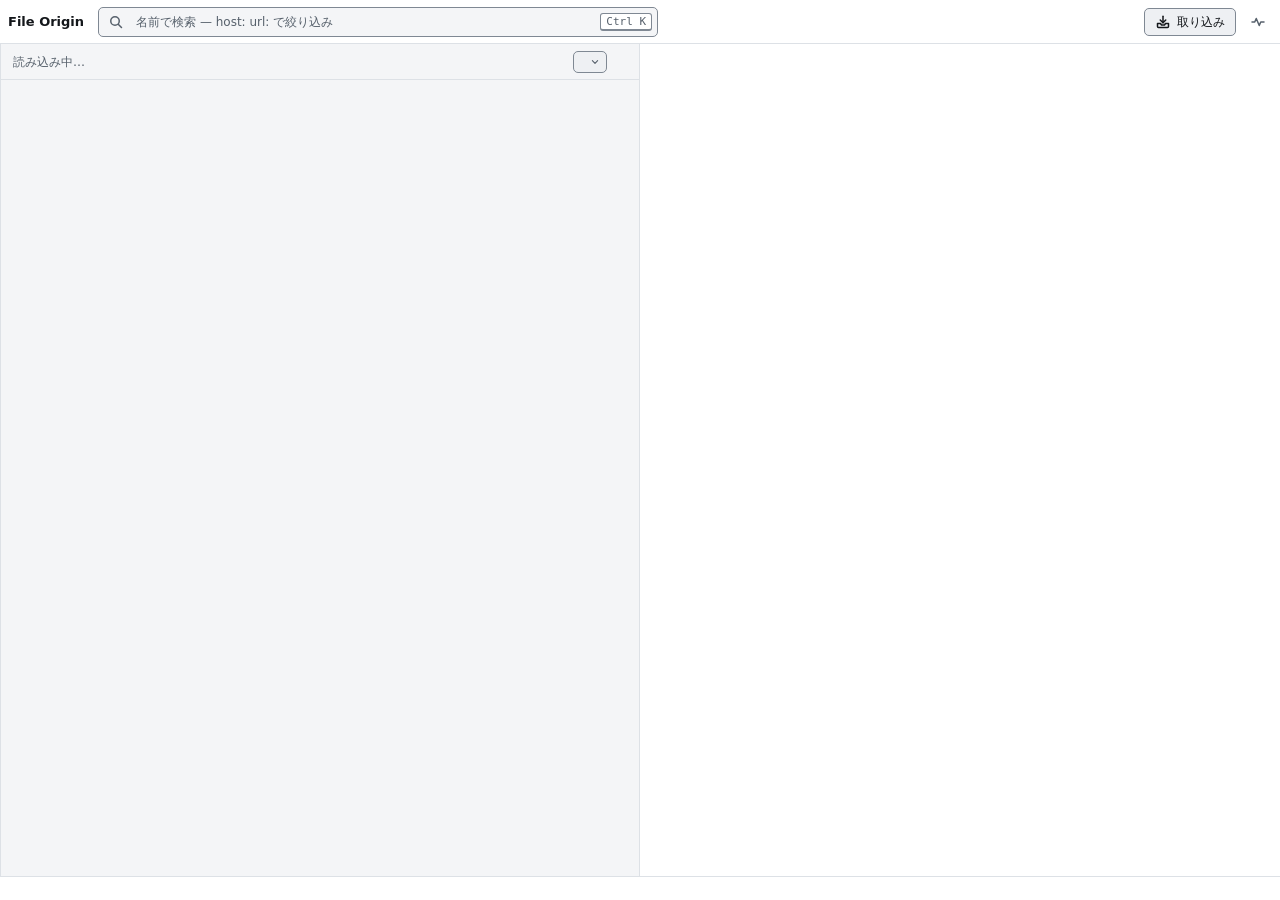
<file: gui/web/index.html>
<!doctype html>
<html lang="ja">
<head>
<meta charset="utf-8">
<meta name="viewport" content="width=device-width, initial-scale=1, viewport-fit=cover">
<title>File Origin</title>
<!-- 読み込み順に意味がある: 変数 → 部品 → この画面の組み立て。 -->
<link rel="stylesheet" href="tokens.css">
<link rel="stylesheet" href="components.css">
<link rel="stylesheet" href="app.css">
</head>
<body>

<div class="fo-shell">

  <header class="fo-toolbar">
    <span class="fo-brand">File&nbsp;Origin</span>

    <div class="fo-query" id="query">
      <span class="fo-i fo-i-search" aria-hidden="true"></span>
      <span class="fo-query-chips" id="chips"></span>
      <input id="q" type="search" aria-label="検索"
             placeholder="名前で検索 — host: url: で絞り込み"
             autocomplete="off" spellcheck="false">
      <span class="fo-kbd">Ctrl K</span>
    </div>

    <span class="fo-toolbar-spacer"></span>

    <button id="btn-scan" type="button" class="fo-btn" title="ディレクトリを取り込む">
      <span class="fo-i fo-i-import" aria-hidden="true"></span>取り込み
    </button>
    <button id="btn-status" type="button" class="fo-btn fo-btn-ghost fo-btn-icon"
            aria-label="状態と診断" title="状態と診断">
      <span class="fo-i fo-i-pulse" aria-hidden="true"></span>
    </button>
  </header>

  <div class="fo-panes no-side">
    <div class="fo-pane fo-pane-list">
      <div class="fo-listbar">
        <span id="count" class="fo-listbar-count">読み込み中…</span>
        <span class="fo-select"><select id="sort-key" aria-label="並び"></select></span>
        <button id="sort-dir" type="button" class="fo-btn fo-btn-ghost fo-btn-sm"
                title="並び順を反転する" aria-live="polite"></button>
      </div>
      <ul id="results" class="fo-rows" role="listbox" aria-label="検索結果"></ul>
    </div>

    <div class="fo-pane fo-pane-detail" id="detail" aria-label="詳細"></div>
  </div>

  <footer class="fo-statusbar" id="statusbar"></footer>
</div>

<dialog id="dlg-scan" class="fo-dialog">
  <header class="fo-dialog-head">
    <h2 class="fo-dialog-title">ディレクトリを取り込む</h2>
    <button type="button" class="fo-btn fo-btn-ghost fo-btn-icon fo-btn-sm"
            data-close="cancel" aria-label="閉じる">
      <span class="fo-i fo-i-close fo-i-sm" aria-hidden="true"></span>
    </button>
  </header>
  <div class="fo-dialog-body">
    <label class="fo-field">
      <span class="fo-field-label">パス</span>
      <input id="scan-path" type="text" class="fo-input fo-input-mono" spellcheck="false"
             placeholder="例: C:\Users\you\Downloads">
    </label>
    <label class="fo-check">
      <input id="scan-hash" type="checkbox">
      <span class="fo-check-box" aria-hidden="true"></span>
      <span class="fo-check-text">SHA-256 も計算する<small>大きいファイルでは時間がかかります</small></span>
    </label>
    <div class="fo-callout">
      <span class="fo-i fo-i-shield" aria-hidden="true"></span>
      <div>
        <p class="fo-callout-title">読み取りだけです</p>
        <p>ファイルは移動もコピーもされません。中身も送信しません。</p>
      </div>
    </div>
  </div>
  <footer class="fo-dialog-foot">
    <button type="button" class="fo-btn" data-close="cancel">やめる</button>
    <button type="button" id="scan-go" class="fo-btn fo-btn-primary">取り込む</button>
  </footer>
</dialog>

<dialog id="dlg-status" class="fo-dialog fo-dialog-sm">
  <header class="fo-dialog-head">
    <h2 class="fo-dialog-title">状態</h2>
    <button type="button" class="fo-btn fo-btn-ghost fo-btn-icon fo-btn-sm"
            data-close="ok" aria-label="閉じる">
      <span class="fo-i fo-i-close fo-i-sm" aria-hidden="true"></span>
    </button>
  </header>
  <div class="fo-dialog-body" id="status-body"></div>
  <footer class="fo-dialog-foot">
    <button type="button" class="fo-btn fo-btn-primary" data-close="ok">閉じる</button>
  </footer>
</dialog>

<div id="toasts" class="fo-toasts" aria-live="polite"></div>

<script src="app.js"></script>
</body>
</html>
</file>
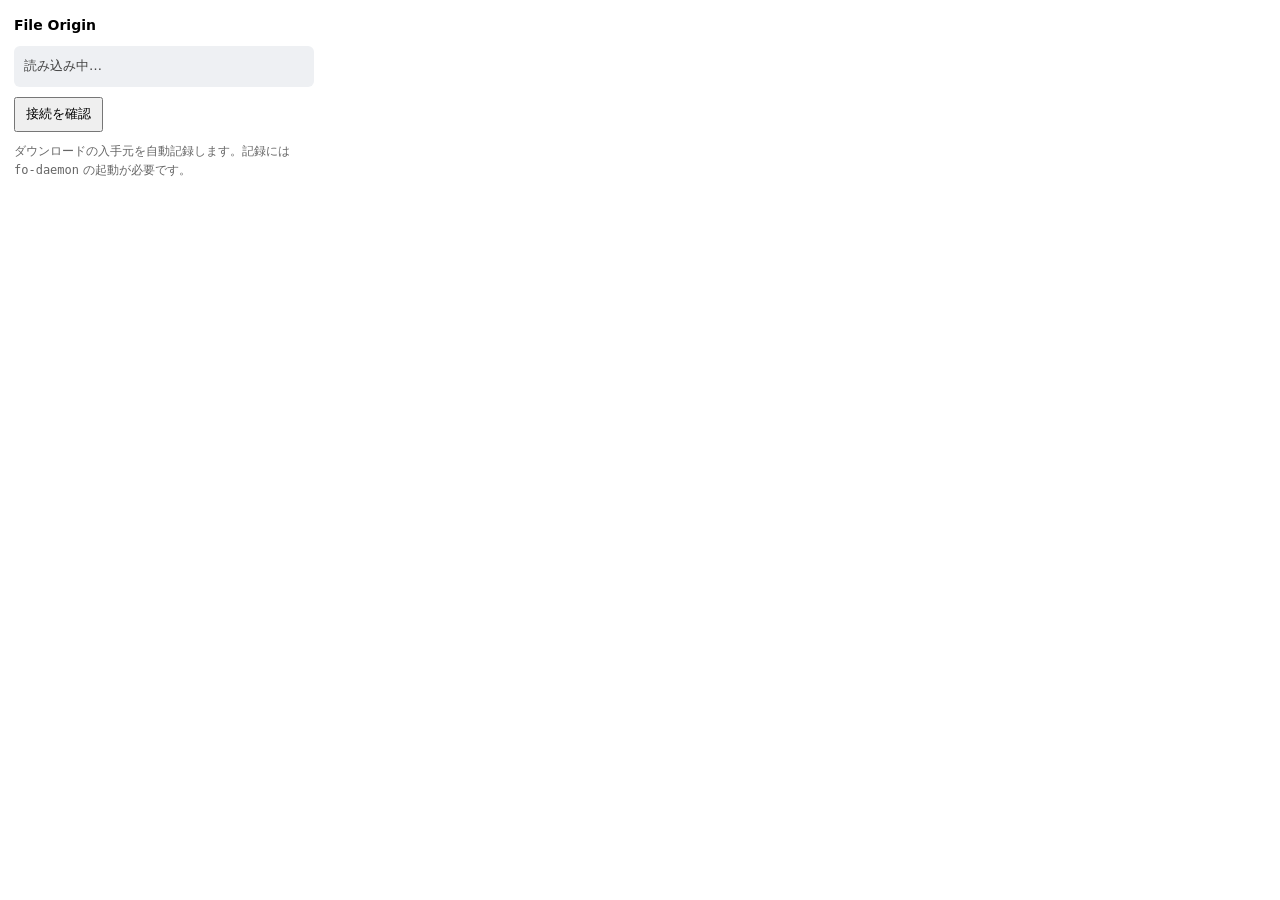
<file: extension/chrome/popup.html>
<!doctype html>
<meta charset="utf-8">
<title>File Origin</title>
<style>
  :root { color-scheme: light dark; }
  body {
    font: 13px/1.6 system-ui, -apple-system, "Segoe UI", sans-serif;
    margin: 0; padding: 14px; width: 300px;
  }
  h1 { font-size: 14px; margin: 0 0 10px; }
  .state { padding: 10px; border-radius: 6px; margin-bottom: 10px; word-break: break-word; }
  .ok      { background: #e6f4ea; color: #12603a; }
  .error   { background: #fce8e6; color: #8c1d18; }
  .skipped { background: #fef7e0; color: #7a5b00; }
  .idle    { background: #eef0f3; color: #444; }
  @media (prefers-color-scheme: dark) {
    .ok { background:#10361f; color:#a8e6c0 } .error { background:#3b1513; color:#f4b7b1 }
    .skipped { background:#3a2f0b; color:#f0d58a } .idle { background:#2a2c30; color:#c7c9cc }
  }
  button { font: inherit; padding: 5px 10px; cursor: pointer; }
  .hint { color: #666; font-size: 12px; margin-top: 10px; }
  @media (prefers-color-scheme: dark) { .hint { color:#9aa0a6 } }
</style>
<h1>File Origin</h1>
<div id="state" class="state idle">読み込み中…</div>
<button id="ping">接続を確認</button>
<div class="hint">
  ダウンロードの入手元を自動記録します。記録には <code>fo-daemon</code> の起動が必要です。
</div>
<script src="popup.js"></script>
</file>
<file: gui/web/tokens.css>
/* File Origin — tokens.css（tokens.json から生成）
 * 既定は dark。html[data-theme="light"] で light、data-theme が無ければ OS の設定に従う。 */
:root, [data-theme="dark"] {
  --bg: #0e1013;
  --surface: #15181c;
  --surface-2: #1c2025;
  --surface-3: #252a31;
  --line: #272c33;
  --line-strong: #636c78;
  --ink: #e4e7eb;
  --ink-muted: #9ba4af;
  --accent: #5cb8f2;
  --accent-soft: #10263a;
  --on-accent: #06121c;
  --url: var(--accent);
  --focus: var(--accent);
  --ok: #4fcb8d;
  --ok-soft: #0f2a1d;
  --warn: #e5b24e;
  --warn-soft: #2b2210;
  --danger: #f27b7e;
  --danger-soft: #331719;
  --meter-off: #3a414b;
  --scrim: #000000a1;
  --shadow-pop: 0 12px 32px -4px #000000b3;
}
[data-theme="light"] {
  --bg: #f4f5f7;
  --surface: #ffffff;
  --surface-2: #eef0f3;
  --surface-3: #e2e6eb;
  --line: #dde1e6;
  --line-strong: #7f8893;
  --ink: #14171b;
  --ink-muted: #56606b;
  --accent: #0a63ab;
  --accent-soft: #e1eefa;
  --on-accent: #ffffff;
  --url: var(--accent);
  --focus: var(--accent);
  --ok: #12703f;
  --ok-soft: #e0f3e8;
  --warn: #855700;
  --warn-soft: #fbf0d6;
  --danger: #b0261f;
  --danger-soft: #fbe7e6;
  --meter-off: #cdd3da;
  --scrim: #0e101352;
  --shadow-pop: 0 12px 32px -6px #0e101340;
}
@media (prefers-color-scheme: light) {
  :root:not([data-theme]) {
    --bg: #f4f5f7;
    --surface: #ffffff;
    --surface-2: #eef0f3;
    --surface-3: #e2e6eb;
    --line: #dde1e6;
    --line-strong: #7f8893;
    --ink: #14171b;
    --ink-muted: #56606b;
    --accent: #0a63ab;
    --accent-soft: #e1eefa;
    --on-accent: #ffffff;
    --url: var(--accent);
    --focus: var(--accent);
    --ok: #12703f;
    --ok-soft: #e0f3e8;
    --warn: #855700;
    --warn-soft: #fbf0d6;
    --danger: #b0261f;
    --danger-soft: #fbe7e6;
    --meter-off: #cdd3da;
    --scrim: #0e101352;
    --shadow-pop: 0 12px 32px -6px #0e101340;
  }
}
:root {
  --space-1: 4px;
  --space-2: 8px;
  --space-3: 12px;
  --space-4: 16px;
  --space-5: 20px;
  --space-6: 24px;
  --space-8: 32px;
  --radius-xs: 3px;
  --radius-sm: 5px;
  --radius-md: 8px;
  --radius-full: 9999px;
  --control-h: 28px;
  --control-h-sm: 22px;
  --toolbar-h: 44px;
  --statusbar-h: 24px;
  --sidebar-w: 184px;
  --row-h: 48px;
  --font-sans: "Segoe UI Variable Text", "Segoe UI", "Yu Gothic UI", "Hiragino Sans", "Noto Sans CJK JP", "Noto Sans JP", system-ui, sans-serif;
  --font-mono: "IBM Plex Mono", "Cascadia Mono", Consolas, "SFMono-Regular", Menlo, "DejaVu Sans Mono", "BIZ UDGothic", "Noto Sans Mono CJK JP", monospace;
}

/* 型スタイル */
.display { font: 600 22px/28px var(--font-sans); letter-spacing: -0.01em; }
.heading { font: 600 18px/24px var(--font-sans); }
.title { font: 600 15px/20px var(--font-sans); }
.body { font: 400 13px/20px var(--font-sans); }
.body-strong { font: 600 13px/20px var(--font-sans); }
.caption { font: 400 12px/16px var(--font-sans); }
.label { font: 600 11px/16px var(--font-sans); letter-spacing: 0.06em; }
.mono-strong { font: 500 13px/20px var(--font-mono); }
.mono { font: 400 12px/18px var(--font-mono); }
.mono-small { font: 400 11px/16px var(--font-mono); }

/* IBM Plex Mono（SIL OFL 1.1）を gui/web/fonts/ に同梱したら有効にする
@font-face { font-family: "IBM Plex Mono"; src: url("fonts/IBMPlexMono-Regular.woff2") format("woff2"); font-weight: 400; font-display: swap; }
@font-face { font-family: "IBM Plex Mono"; src: url("fonts/IBMPlexMono-Medium.woff2") format("woff2"); font-weight: 500; font-display: swap; }
@font-face { font-family: "IBM Plex Mono"; src: url("fonts/IBMPlexMono-SemiBold.woff2") format("woff2"); font-weight: 600; font-display: swap; }
*/
</file>
<file: gui/web/components.css>
/* File Origin — デザインシステムの部品スタイル。
 *
 * このファイルは scripts/sync-design-system.sh が作る。手で直さない。
 * 直すのは assets/design-system/bundle.css のほう。決まりごとは docs/design-system.md。
 * プレビュー専用の .pv / .pv-col / .pv-screen だけ落としてある。
 *
 * 色・寸法の変数は tokens.css が持つ。ここは形だけ。
 *
 * アイコンは data: URI の SVG を CSS マスクとして使う。単色なので currentColor に従い、
 * 外部への取得も起きない。そのぶん tauri.conf.json の CSP に img-src 'self' data: が要る
 * （マスク画像は img-src で判定される）。
 */

/* ---------- base ---------- */
*, *::before, *::after { box-sizing: border-box; }
html { color-scheme: dark; }
html[data-theme="light"] { color-scheme: light; }
body {
  margin: 0;
  background: var(--bg);
  color: var(--ink);
  font: 400 13px/20px var(--font-sans);
  -webkit-font-smoothing: antialiased;
}
* { scrollbar-width: thin; scrollbar-color: var(--line-strong) transparent; }
:focus-visible { outline: 2px solid var(--focus); outline-offset: 1px; }
::selection { background: var(--accent-soft); color: var(--ink); }
button { font: inherit; color: inherit; }

.fo-mono { font-family: var(--font-mono); font-size: 12px; line-height: 18px; font-variant-ligatures: none; }
.fo-muted { color: var(--ink-muted); }
.fo-num { font-variant-numeric: tabular-nums; }
.fo-sr { position: absolute; width: 1px; height: 1px; overflow: hidden; clip: rect(0 0 0 0); white-space: nowrap; }
.fo-label {
  margin: 0; font: 600 11px/16px var(--font-sans); letter-spacing: .06em; text-transform: uppercase;
  color: var(--ink-muted);
}

/* URL: host in url colour, the rest quieter. */
.fo-url { font-family: var(--font-mono); word-break: break-all; font-variant-ligatures: none; }
.fo-url .fo-scheme { color: var(--ink-muted); }
.fo-url .fo-host { color: var(--url); font-weight: 500; }
.fo-url .fo-path { color: var(--ink); }
.fo-url.fo-quiet .fo-path { color: var(--ink-muted); }

/* ---------- Icon (mask; single ink = currentColor) ---------- */
.fo-i {
  display: inline-block; flex: none; width: 16px; height: 16px; vertical-align: -3px;
  background: currentColor;
  -webkit-mask: var(--i) center / 16px 16px no-repeat; mask: var(--i) center / 16px 16px no-repeat;
}
.fo-i-sm { width: 14px; height: 14px; -webkit-mask-size: 14px 14px; mask-size: 14px 14px; vertical-align: -2px; }
.fo-i-lg { width: 32px; height: 32px; -webkit-mask-size: 32px 32px; mask-size: 32px 32px; }

/* ---------- Button ---------- */
.fo-btn {
  display: inline-flex; align-items: center; justify-content: center; gap: 6px;
  height: var(--control-h); padding: 0 10px;
  border: 1px solid var(--line-strong); border-radius: var(--radius-sm);
  background: var(--surface-2); color: var(--ink);
  font: 500 12px/16px var(--font-sans); white-space: nowrap; cursor: pointer;
}
.fo-btn:hover { background: var(--surface-3); }
.fo-btn:disabled, .fo-btn[aria-disabled="true"] { opacity: .5; cursor: default; }
.fo-btn-primary { background: var(--accent); border-color: var(--accent); color: var(--on-accent); font-weight: 600; }
.fo-btn-primary:hover { background: var(--accent); filter: brightness(1.08); }
.fo-btn-ghost { background: transparent; border-color: transparent; color: var(--ink-muted); }
.fo-btn-ghost:hover { background: var(--surface-2); color: var(--ink); }
.fo-btn-danger { color: var(--danger); }
.fo-btn-danger:hover { background: var(--danger-soft); }
.fo-btn-sm { height: var(--control-h-sm); padding: 0 8px; font-size: 12px; gap: 4px; }
.fo-btn-icon { width: var(--control-h); padding: 0; }
.fo-btn-icon.fo-btn-sm { width: var(--control-h-sm); }
.fo-btn .fo-kbd { margin-left: 2px; }

/* ---------- Kbd ---------- */
.fo-kbd {
  display: inline-flex; align-items: center; height: 18px; padding: 0 5px;
  border: 1px solid var(--line-strong); border-bottom-width: 2px; border-radius: var(--radius-xs);
  background: var(--surface); color: var(--ink-muted);
  font: 500 11px/1 var(--font-mono); white-space: nowrap;
}

/* ---------- Badge ---------- */
.fo-badge {
  display: inline-flex; align-items: center; gap: 4px; height: 18px; padding: 0 6px;
  border-radius: var(--radius-xs); background: var(--surface-3); color: var(--ink-muted);
  font: 500 11px/16px var(--font-sans); white-space: nowrap; vertical-align: 1px;
}
.fo-badge[data-tone="accent"] { background: var(--accent-soft); color: var(--accent); }
.fo-badge[data-tone="ok"] { background: var(--ok-soft); color: var(--ok); }
.fo-badge[data-tone="warn"] { background: var(--warn-soft); color: var(--warn); }
.fo-badge[data-tone="danger"] { background: var(--danger-soft); color: var(--danger); }

/* ---------- StatusMark: ○ △ × plus a word ---------- */
.fo-mark { display: inline-flex; align-items: baseline; gap: 4px; font: 500 12px/16px var(--font-sans); white-space: nowrap; }
.fo-mark b { font: 600 12px/16px var(--font-mono); }
.fo-mark[data-tone="ok"] { color: var(--ok); }
.fo-mark[data-tone="warn"] { color: var(--warn); }
.fo-mark[data-tone="danger"] { color: var(--danger); }
.fo-mark[data-tone="neutral"] { color: var(--ink-muted); }
.fo-dot { display: inline-block; width: 7px; height: 7px; border-radius: var(--radius-full); flex: none; background: var(--ink-muted); }
.fo-dot[data-tone="ok"] { background: var(--ok); }
.fo-dot[data-tone="warn"] { background: var(--warn); }
.fo-dot[data-tone="danger"] { background: transparent; box-shadow: inset 0 0 0 1.5px var(--danger); }

/* ---------- ConfidenceMeter: 4 rising bars ---------- */
.fo-conf { display: inline-flex; align-items: center; gap: 6px; white-space: nowrap; }
.fo-conf-bars { display: inline-flex; align-items: flex-end; gap: 2px; height: 12px; flex: none; }
.fo-conf-bars i { display: block; width: 3px; border-radius: 1px; background: var(--meter-off); }
.fo-conf-bars i:nth-child(1) { height: 4px; }
.fo-conf-bars i:nth-child(2) { height: 7px; }
.fo-conf-bars i:nth-child(3) { height: 10px; }
.fo-conf-bars i:nth-child(4) { height: 12px; }
.fo-conf[data-level="certain"] i { background: var(--ok); }
.fo-conf[data-level="high"] i:nth-child(-n+3) { background: var(--ok); }
.fo-conf[data-level="medium"] i:nth-child(-n+2) { background: var(--warn); }
.fo-conf[data-level="low"] i:nth-child(1) { background: var(--warn); }
.fo-conf-label { font: 500 12px/16px var(--font-sans); }
.fo-conf[data-level="certain"] .fo-conf-label, .fo-conf[data-level="high"] .fo-conf-label { color: var(--ok); }
.fo-conf[data-level="medium"] .fo-conf-label, .fo-conf[data-level="low"] .fo-conf-label { color: var(--warn); }
.fo-conf[data-level="none"] .fo-conf-label { color: var(--ink-muted); }

/* ---------- SourceTag ---------- */
.fo-src {
  display: inline-flex; align-items: center; gap: 4px; height: 20px; padding: 0 6px;
  border: 1px solid var(--line); border-radius: var(--radius-xs);
  color: var(--ink-muted); font: 500 11px/16px var(--font-sans); white-space: nowrap;
}
.fo-src .fo-i { width: 12px; height: 12px; -webkit-mask-size: 12px 12px; mask-size: 12px 12px; vertical-align: 0; }
.fo-src code { font: 500 11px/16px var(--font-mono); }

/* ---------- Inputs ---------- */
.fo-input {
  width: 100%; height: var(--control-h); padding: 0 8px;
  border: 1px solid var(--line-strong); border-radius: var(--radius-sm);
  background: var(--bg); color: var(--ink); font: 400 13px/20px var(--font-sans);
}
.fo-input::placeholder { color: var(--ink-muted); }
.fo-input:focus { outline: none; border-color: var(--focus); box-shadow: 0 0 0 1px var(--focus); }
.fo-input-mono { font: 400 12px/18px var(--font-mono); font-variant-ligatures: none; }
.fo-input[aria-invalid="true"] { border-color: var(--danger); }
textarea.fo-input { height: auto; min-height: 56px; padding: 6px 8px; resize: vertical; }

.fo-field { display: grid; gap: 4px; min-width: 0; }
.fo-field-label { font: 600 12px/16px var(--font-sans); color: var(--ink); }
.fo-field-row { display: flex; gap: 6px; min-width: 0; }
.fo-field-hint { font: 400 12px/16px var(--font-sans); color: var(--ink-muted); }
.fo-field-error { font: 500 12px/16px var(--font-sans); color: var(--danger); }

/* Checkbox */
.fo-check { display: inline-flex; align-items: flex-start; gap: 8px; cursor: pointer; font: 400 13px/20px var(--font-sans); }
.fo-check input { position: absolute; opacity: 0; width: 1px; height: 1px; }
.fo-check-box {
  position: relative; flex: none; width: 16px; height: 16px; margin-top: 2px;
  border: 1px solid var(--line-strong); border-radius: var(--radius-xs); background: var(--bg);
}
.fo-check input:checked + .fo-check-box { background: var(--accent); border-color: var(--accent); }
.fo-check input:checked + .fo-check-box::after {
  content: ""; position: absolute; inset: 0; background: var(--on-accent);
  -webkit-mask: var(--i-check) center / 12px 12px no-repeat; mask: var(--i-check) center / 12px 12px no-repeat;
}
.fo-check input:focus-visible + .fo-check-box { outline: 2px solid var(--focus); outline-offset: 1px; }
.fo-check-text small { display: block; font-size: 12px; line-height: 16px; color: var(--ink-muted); }

/* Switch */
.fo-switch { position: relative; display: inline-flex; flex: none; cursor: pointer; }
.fo-switch input { position: absolute; opacity: 0; width: 1px; height: 1px; }
.fo-switch-track {
  position: relative; width: 30px; height: 18px; border-radius: var(--radius-full);
  background: var(--surface-3); box-shadow: inset 0 0 0 1px var(--line-strong);
}
.fo-switch-track::after {
  content: ""; position: absolute; top: 4px; left: 4px; width: 10px; height: 10px;
  border-radius: var(--radius-full); background: var(--ink-muted);
}
.fo-switch input:checked + .fo-switch-track { background: var(--accent); box-shadow: none; }
.fo-switch input:checked + .fo-switch-track::after { left: 16px; background: var(--on-accent); }
.fo-switch input:disabled + .fo-switch-track { opacity: .45; }
.fo-switch input:focus-visible + .fo-switch-track { outline: 2px solid var(--focus); outline-offset: 2px; }

/* Select */
.fo-select { position: relative; display: inline-flex; }
.fo-select select {
  appearance: none; -webkit-appearance: none;
  height: var(--control-h-sm); padding: 0 24px 0 8px;
  border: 1px solid var(--line-strong); border-radius: var(--radius-sm);
  background: var(--surface-2); color: var(--ink); font: 500 12px/16px var(--font-sans); cursor: pointer;
}
.fo-select::after {
  content: ""; position: absolute; right: 6px; top: 50%; width: 12px; height: 12px; margin-top: -6px;
  background: var(--ink-muted); pointer-events: none;
  -webkit-mask: var(--i-chevron-down) center / 12px 12px no-repeat; mask: var(--i-chevron-down) center / 12px 12px no-repeat;
}
.fo-select-lg select { height: var(--control-h); font-size: 13px; }

/* ---------- QueryBar ---------- */
.fo-query {
  display: flex; align-items: center; gap: 6px; min-width: 0; height: 30px; padding: 0 5px 0 9px;
  border: 1px solid var(--line-strong); border-radius: var(--radius-sm); background: var(--bg);
  color: var(--ink-muted);
}
.fo-query:focus-within, .fo-query.is-focused { border-color: var(--focus); box-shadow: 0 0 0 1px var(--focus); }
.fo-query-chips { display: flex; gap: 4px; flex: none; }
.fo-query input {
  flex: 1 1 auto; min-width: 60px; height: 100%; border: 0; outline: 0; padding: 0; background: transparent;
  color: var(--ink); font: 400 12px/18px var(--font-mono); font-variant-ligatures: none;
}
.fo-query input::placeholder { color: var(--ink-muted); font-family: var(--font-sans); }
.fo-chip {
  display: inline-flex; align-items: center; height: 20px; padding: 0 2px 0 6px; gap: 1px;
  border-radius: var(--radius-xs); background: var(--accent-soft); color: var(--ink);
  font: 400 12px/18px var(--font-mono); white-space: nowrap;
}
.fo-chip b { font-weight: 500; color: var(--accent); }
.fo-chip button {
  display: inline-flex; align-items: center; justify-content: center; width: 16px; height: 16px; margin-left: 2px;
  padding: 0; border: 0; border-radius: 2px; background: transparent; color: var(--ink-muted); cursor: pointer;
}
.fo-chip button:hover { background: var(--surface-3); color: var(--ink); }
.fo-chip .fo-i { width: 12px; height: 12px; -webkit-mask-size: 12px 12px; mask-size: 12px 12px; vertical-align: 0; }

/* Menu / popover */
.fo-menu {
  min-width: 280px; padding: 4px; border: 1px solid var(--line); border-radius: var(--radius-md);
  background: var(--surface); box-shadow: var(--shadow-pop);
}
.fo-menu-label { padding: 6px 8px 4px; font: 600 11px/16px var(--font-sans); letter-spacing: .06em; color: var(--ink-muted); }
.fo-menu-item {
  display: flex; align-items: baseline; gap: 10px; padding: 5px 8px; border-radius: var(--radius-xs);
  color: var(--ink); cursor: pointer;
}
.fo-menu-item:hover, .fo-menu-item[aria-selected="true"] { background: var(--accent-soft); }
.fo-menu-item code { flex: none; min-width: 52px; font: 500 12px/18px var(--font-mono); color: var(--accent); }
.fo-menu-item span { font-size: 12px; line-height: 18px; color: var(--ink-muted); }
.fo-menu-item .fo-kbd { margin-left: auto; }
.fo-menu-sep { height: 1px; margin: 4px 0; background: var(--line); }

/* ---------- Toolbar ---------- */
.fo-toolbar {
  display: flex; align-items: center; gap: 8px; height: var(--toolbar-h); padding: 0 8px 0 6px;
  background: var(--surface); border-bottom: 1px solid var(--line);
}
.fo-brand { display: inline-flex; align-items: baseline; gap: 6px; padding: 0 6px 0 2px; font: 600 13px/20px var(--font-sans); white-space: nowrap; }
.fo-brand small { font: 400 11px/16px var(--font-mono); color: var(--ink-muted); }
.fo-toolbar .fo-query { flex: 1 1 auto; max-width: 560px; }
.fo-toolbar-spacer { flex: 1 1 0; }
.fo-toolbar-sep { width: 1px; height: 20px; background: var(--line); }

/* ---------- App shell ---------- */
.fo-shell { display: grid; grid-template-rows: var(--toolbar-h) 1fr var(--statusbar-h); height: 100%; min-height: 0; background: var(--bg); }
.fo-panes { display: grid; grid-template-columns: var(--sidebar-w) minmax(320px, 1fr) minmax(420px, 46%); min-height: 0; }
.fo-panes.no-side { grid-template-columns: minmax(320px, 1fr) minmax(420px, 50%); }
.fo-pane { min-height: 0; overflow: auto; }
.fo-pane-list { background: var(--bg); border-left: 1px solid var(--line); border-right: 1px solid var(--line); }
.fo-pane-detail { background: var(--surface); }

/* ---------- Sidebar ---------- */
.fo-side { padding: 8px 8px 12px; background: var(--bg); overflow: auto; }
.fo-side-label { display: flex; align-items: center; justify-content: space-between; padding: 12px 8px 4px; font: 600 11px/16px var(--font-sans); letter-spacing: .06em; color: var(--ink-muted); }
.fo-side-label:first-child { padding-top: 4px; }
.fo-side-item {
  display: flex; align-items: center; gap: 8px; height: 28px; padding: 0 8px; border-radius: var(--radius-xs);
  color: var(--ink-muted); font: 400 13px/20px var(--font-sans); text-decoration: none; cursor: pointer; min-width: 0;
}
.fo-side-item:hover { background: var(--surface-2); color: var(--ink); }
.fo-side-item[aria-current="page"] { background: var(--surface-3); color: var(--ink); font-weight: 600; }
.fo-side-item > span:not(.fo-i):not(.fo-side-count) { flex: 1 1 auto; min-width: 0; overflow: hidden; text-overflow: ellipsis; white-space: nowrap; }
.fo-side-item.is-host > span:not(.fo-side-count) { font: 400 12px/18px var(--font-mono); }
.fo-side-count { margin-left: auto; font: 400 11px/16px var(--font-mono); color: var(--ink-muted); font-variant-numeric: tabular-nums; }
.fo-side-item[data-tone="warn"] .fo-i { color: var(--warn); }

/* ---------- ListBar ---------- */
.fo-listbar {
  position: sticky; top: 0; z-index: 1; display: flex; align-items: center; gap: 6px;
  height: 36px; padding: 0 8px 0 12px; background: var(--bg); border-bottom: 1px solid var(--line);
  font: 400 12px/16px var(--font-sans); color: var(--ink-muted);
}
.fo-listbar-count { flex: 1 1 auto; min-width: 0; white-space: nowrap; overflow: hidden; text-overflow: ellipsis; }
.fo-listbar-count b { font: 500 12px/16px var(--font-mono); color: var(--ink); }

/* ---------- FileRow ---------- */
.fo-rows { list-style: none; margin: 0; padding: 0; }
.fo-row {
  display: grid; grid-template-columns: 16px minmax(0, 1fr) auto; column-gap: 10px; align-items: start;
  min-height: var(--row-h); padding: 7px 12px 6px; border-bottom: 1px solid var(--line); cursor: pointer;
}
.fo-row:hover { background: var(--surface-2); }
.fo-row[aria-selected="true"] { background: var(--accent-soft); }
.fo-row:focus-visible { outline-offset: -2px; }
.fo-row .fo-conf { margin-top: 4px; }
.fo-row-main { min-width: 0; }
.fo-row-name { display: flex; align-items: center; gap: 6px; min-width: 0; font: 600 13px/20px var(--font-sans); color: var(--ink); }
.fo-row-name > span:first-child { overflow: hidden; text-overflow: ellipsis; white-space: nowrap; }
.fo-row-origin { overflow: hidden; text-overflow: ellipsis; white-space: nowrap; font: 400 11px/16px var(--font-mono); word-break: normal; }
.fo-row-none { font: 400 12px/16px var(--font-sans); color: var(--ink-muted); }
.fo-row-side { display: grid; justify-items: end; font: 400 11px/16px var(--font-mono); color: var(--ink-muted); font-variant-numeric: tabular-nums; padding-top: 2px; }
.fo-row-side span + span { margin-top: 2px; }
.fo-row.is-missing .fo-row-name > span:first-child { color: var(--ink-muted); }

/* ---------- DetailHeader ---------- */
.fo-detail { padding: 16px 20px 24px; }
.fo-detail-head { display: grid; gap: 4px; padding-bottom: 12px; border-bottom: 1px solid var(--line); }
.fo-detail-title { display: flex; align-items: center; gap: 8px; margin: 0; font: 600 15px/20px var(--font-sans); word-break: break-all; }
.fo-detail-path { font: 400 12px/18px var(--font-mono); color: var(--ink-muted); word-break: break-all; }
.fo-detail-actions { display: flex; flex-wrap: wrap; gap: 6px; margin-top: 8px; }
.fo-section { margin-top: 20px; }
.fo-section-head { display: flex; align-items: center; gap: 8px; margin-bottom: 8px; }
.fo-section-head .fo-label { flex: 1 1 auto; }
.fo-section-head .fo-count { font: 400 11px/16px var(--font-mono); color: var(--ink-muted); }

/* ---------- OriginCard ---------- */
.fo-origins { display: grid; gap: 8px; }
.fo-origin {
  display: grid; gap: 6px; padding: 10px 12px 11px;
  border: 1px solid var(--line); border-radius: var(--radius-md); background: var(--surface-2);
}
.fo-origin-head { display: flex; align-items: center; flex-wrap: wrap; gap: 6px 10px; min-height: 22px; }
.fo-origin-meta { font: 400 11px/16px var(--font-mono); color: var(--ink-muted); white-space: nowrap; }
.fo-origin-actions { display: flex; gap: 2px; margin-left: auto; }
.fo-origin-url { font: 500 13px/20px var(--font-mono); }
.fo-origin-ref { margin: 0; display: grid; grid-template-columns: auto minmax(0, 1fr); gap: 8px; align-items: baseline; }
.fo-origin-ref dt, .fo-origin-k { font: 400 11px/16px var(--font-sans); color: var(--ink-muted); white-space: nowrap; }
.fo-origin-ref dd { margin: 0; font: 400 11px/16px var(--font-mono); color: var(--ink-muted); word-break: break-all; }
.fo-origin.is-empty { background: transparent; border-style: dashed; color: var(--ink-muted); }

/* ---------- LineageTimeline ---------- */
.fo-tl { list-style: none; margin: 0; padding: 0; }
.fo-tl-item { position: relative; display: grid; grid-template-columns: 76px 18px minmax(0, 1fr); column-gap: 8px; padding-bottom: 12px; }
.fo-tl-item:last-child { padding-bottom: 0; }
.fo-tl-time { font: 400 11px/16px var(--font-mono); color: var(--ink-muted); text-align: right; padding-top: 2px; font-variant-numeric: tabular-nums; }
.fo-tl-time span { display: block; }
.fo-tl-node { position: relative; display: flex; justify-content: center; }
.fo-tl-node::before { /* rail */
  content: ""; position: absolute; top: 14px; bottom: -14px; left: 50%; width: 2px; margin-left: -1px; background: var(--line);
}
.fo-tl-item:last-child .fo-tl-node::before { display: none; }
.fo-tl-node::after { /* node */
  content: ""; position: relative; width: 10px; height: 10px; margin-top: 5px; border-radius: var(--radius-full);
  background: var(--surface); box-shadow: inset 0 0 0 2px var(--line-strong);
}
.fo-tl-item[data-kind="acquire"] .fo-tl-node::after { background: var(--accent); box-shadow: none; }
.fo-tl-item[data-kind="copy"] .fo-tl-node::after { border-radius: 2px; box-shadow: inset 0 0 0 2px var(--accent); }
.fo-tl-item[data-kind="missing"] .fo-tl-node::after { box-shadow: inset 0 0 0 2px var(--warn); }
.fo-tl-item.is-current .fo-tl-node::after { background: var(--ok); box-shadow: 0 0 0 3px var(--ok-soft); }
.fo-tl-body { min-width: 0; }
.fo-tl-title { display: flex; align-items: center; flex-wrap: wrap; gap: 6px; font: 600 12px/20px var(--font-sans); color: var(--ink); }
.fo-tl-title .fo-muted { font-weight: 400; }
.fo-tl-path { font: 400 12px/18px var(--font-mono); color: var(--ink-muted); word-break: break-all; }
.fo-tl-path b { font-weight: 500; color: var(--ink); }
.fo-tl-path del { color: var(--ink-muted); text-decoration-thickness: 1px; }

/* ---------- FactList ---------- */
.fo-facts { display: grid; grid-template-columns: max-content minmax(0, 1fr); gap: 6px 16px; margin: 0; align-items: baseline; }
.fo-facts dt { font: 400 12px/18px var(--font-sans); color: var(--ink-muted); white-space: nowrap; }
.fo-facts dd { margin: 0; min-width: 0; font: 400 12px/18px var(--font-mono); color: var(--ink); word-break: break-all; font-variant-numeric: tabular-nums; }
.fo-facts dd .fo-mark, .fo-facts dd .fo-btn { font-family: var(--font-sans); }
.fo-hash { display: inline; }
.fo-hash span { margin-right: .45em; }
.fo-facts dd .fo-btn { vertical-align: middle; margin-left: 4px; }

/* ---------- CommandLine ---------- */
.fo-cmd {
  display: flex; align-items: center; gap: 8px; min-width: 0; padding: 4px 4px 4px 10px;
  border: 1px solid var(--line); border-radius: var(--radius-sm); background: var(--bg);
}
.fo-cmd code { flex: 1 1 auto; min-width: 0; overflow: hidden; text-overflow: ellipsis; white-space: nowrap; font: 400 12px/18px var(--font-mono); color: var(--ink); font-variant-ligatures: none; }
.fo-cmd code::before { content: "$ "; color: var(--ink-muted); }
.fo-cmd code .fo-flag { color: var(--accent); }

/* ---------- StatusBar ---------- */
.fo-statusbar {
  display: flex; align-items: stretch; height: var(--statusbar-h); padding: 0 4px;
  background: var(--surface); border-top: 1px solid var(--line);
  font: 400 11px/16px var(--font-sans); color: var(--ink-muted); white-space: nowrap; overflow: hidden;
}
.fo-sb-item { display: inline-flex; align-items: center; gap: 6px; padding: 0 8px; border: 0; background: transparent; color: inherit; font: inherit; }
button.fo-sb-item { cursor: pointer; }
button.fo-sb-item:hover { background: var(--surface-2); color: var(--ink); }
.fo-sb-item.fo-mono { font: 400 11px/16px var(--font-mono); }
.fo-sb-item .fo-i { width: 12px; height: 12px; -webkit-mask-size: 12px 12px; mask-size: 12px 12px; vertical-align: 0; }
.fo-sb-spacer { flex: 1 1 auto; }
.fo-sb-item[data-tone="danger"] { color: var(--danger); }
.fo-sb-progress { width: 56px; height: 4px; border-radius: 2px; background: var(--surface-3); overflow: hidden; }
.fo-sb-progress span { display: block; height: 100%; background: var(--accent); }

/* ---------- Dialog ---------- */
.fo-scrim { position: absolute; inset: 0; background: var(--scrim); }
.fo-dialog {
  width: 520px; max-width: calc(100% - 32px); border: 1px solid var(--line); border-radius: var(--radius-md);
  background: var(--surface); color: var(--ink); box-shadow: var(--shadow-pop); overflow: hidden;
}
.fo-dialog-head { display: flex; align-items: center; gap: 8px; padding: 14px 12px 0 16px; }
.fo-dialog-title { flex: 1 1 auto; margin: 0; font: 600 15px/20px var(--font-sans); }
.fo-dialog-body { display: grid; gap: 14px; padding: 14px 16px 16px; }
.fo-dialog-foot { display: flex; align-items: center; justify-content: flex-end; gap: 8px; padding: 12px 16px; border-top: 1px solid var(--line); background: var(--surface); }
.fo-dialog-note { display: inline-flex; align-items: center; gap: 6px; margin-right: auto; font-size: 12px; line-height: 16px; color: var(--ink-muted); }
.fo-dialog-note .fo-i { color: var(--ok); }
.fo-dialog-sm { width: 440px; }

/* ---------- Callout ---------- */
.fo-callout {
  display: grid; grid-template-columns: 16px minmax(0, 1fr) auto; gap: 10px; align-items: start;
  padding: 10px 12px; border-radius: var(--radius-md); background: var(--surface-2); border: 1px solid var(--line);
}
.fo-callout > .fo-i { margin-top: 2px; color: var(--ink-muted); }
.fo-callout[data-tone="warn"] { background: var(--warn-soft); border-color: transparent; }
.fo-callout[data-tone="warn"] > .fo-i { color: var(--warn); }
.fo-callout[data-tone="danger"] { background: var(--danger-soft); border-color: transparent; }
.fo-callout[data-tone="danger"] > .fo-i { color: var(--danger); }
.fo-callout[data-tone="ok"] { background: var(--ok-soft); border-color: transparent; }
.fo-callout[data-tone="ok"] > .fo-i { color: var(--ok); }
.fo-callout p.fo-callout-title, .fo-callout-title { margin: 0; font: 600 13px/20px var(--font-sans); color: var(--ink); }
.fo-callout p { margin: 2px 0 0; font: 400 12px/18px var(--font-sans); color: var(--ink); }
.fo-callout ul { margin: 4px 0 0; padding-left: 18px; font: 400 12px/18px var(--font-sans); }

/* ---------- Toast ---------- */
.fo-toast {
  display: inline-flex; align-items: center; gap: 10px; min-height: 32px; padding: 4px 4px 4px 12px;
  border: 1px solid var(--line-strong); border-radius: var(--radius-sm); background: var(--surface-3);
  box-shadow: var(--shadow-pop); font: 400 12px/16px var(--font-sans); color: var(--ink);
}
.fo-toast > .fo-i { margin-left: -2px; }
.fo-toast[data-tone="ok"] > .fo-i { color: var(--ok); }
.fo-toast[data-tone="danger"] > .fo-i { color: var(--danger); }
.fo-toast b { font: 500 12px/16px var(--font-mono); }

/* ---------- EmptyState ---------- */
.fo-empty { display: grid; justify-items: start; gap: 12px; max-width: 460px; }
.fo-empty > .fo-i { color: var(--ink-muted); }
.fo-empty h2 { margin: 0; font: 600 22px/28px var(--font-sans); letter-spacing: -.01em; }
.fo-empty p { margin: 0; font: 400 13px/20px var(--font-sans); color: var(--ink-muted); }
.fo-empty-actions { display: flex; flex-wrap: wrap; gap: 8px; }
.fo-steps { list-style: none; margin: 0; padding: 0; width: 100%; border: 1px solid var(--line); border-radius: var(--radius-md); background: var(--surface); }
.fo-steps li { display: grid; grid-template-columns: 72px minmax(0, 1fr) auto; gap: 10px; align-items: center; padding: 8px 8px 8px 12px; border-bottom: 1px solid var(--line); font-size: 12px; line-height: 16px; }
.fo-steps li:last-child { border-bottom: 0; }
.fo-steps li b { display: block; font: 600 13px/20px var(--font-sans); color: var(--ink); }
.fo-steps li span { color: var(--ink-muted); }

/* ---------- ScanProgress ---------- */
.fo-scan { display: grid; gap: 12px; }
.fo-scan-head { display: flex; align-items: baseline; gap: 8px; font: 600 13px/20px var(--font-sans); }
.fo-scan-head .fo-mono { margin-left: auto; font-weight: 400; color: var(--ink-muted); }
.fo-progress { height: 4px; border-radius: 2px; background: var(--surface-3); overflow: hidden; }
.fo-progress span { display: block; height: 100%; background: var(--accent); }
.fo-progress[data-tone="ok"] span { background: var(--ok); }
.fo-scan-path { font: 400 11px/16px var(--font-mono); color: var(--ink-muted); overflow: hidden; text-overflow: ellipsis; white-space: nowrap; }
.fo-stats { display: grid; grid-template-columns: repeat(5, minmax(0, 1fr)); margin: 0; border: 1px solid var(--line); border-radius: var(--radius-md); overflow: hidden; }
.fo-stats div { padding: 8px 10px; border-right: 1px solid var(--line); }
.fo-stats div:last-child { border-right: 0; }
.fo-stats dt { font: 400 11px/16px var(--font-sans); color: var(--ink-muted); white-space: nowrap; }
.fo-stats dd { margin: 2px 0 0; font: 500 18px/24px var(--font-mono); color: var(--ink); font-variant-numeric: tabular-nums; }
.fo-log {
  list-style: none; margin: 0; padding: 8px 10px; max-height: 176px; overflow: auto;
  border: 1px solid var(--line); border-radius: var(--radius-sm); background: var(--bg);
  font: 400 11px/18px var(--font-mono); color: var(--ink); font-variant-ligatures: none;
}
.fo-log li { display: grid; grid-template-columns: 14px minmax(0, 1fr) auto; gap: 8px; white-space: nowrap; }
.fo-log li > span:nth-child(2) { overflow: hidden; text-overflow: ellipsis; }
.fo-log li > span:last-child { color: var(--ink-muted); }
.fo-log-op { font-weight: 600; text-align: center; }
.fo-log-op[data-op="new"] { color: var(--ok); }
.fo-log-op[data-op="move"] { color: var(--accent); }
.fo-log-op[data-op="none"] { color: var(--warn); }
.fo-log-op[data-op="skip"] { color: var(--ink-muted); }
.fo-log-op[data-op="error"] { color: var(--danger); }

/* ---------- CapabilityTable ---------- */
.fo-cap { width: 100%; border-collapse: collapse; font: 400 12px/18px var(--font-sans); }
.fo-cap th, .fo-cap td { padding: 9px 10px; border-bottom: 1px solid var(--line); text-align: left; vertical-align: top; }
.fo-cap thead th { padding-top: 0; padding-bottom: 6px; font: 600 11px/16px var(--font-sans); letter-spacing: .06em; color: var(--ink-muted); }
.fo-cap tbody th { width: 150px; font: 600 12px/18px var(--font-sans); color: var(--ink); }
.fo-cap td.fo-cap-state { width: 84px; }
.fo-cap td.fo-cap-how { font: 400 12px/18px var(--font-mono); color: var(--ink); word-break: break-word; }
.fo-cap-advice { margin-top: 2px; font: 400 12px/18px var(--font-sans); color: var(--ink-muted); }
.fo-cap td.fo-cap-act { width: 1%; white-space: nowrap; text-align: right; }

/* ---------- Settings ---------- */
.fo-settings { display: grid; grid-template-columns: 200px minmax(0, 1fr); height: 100%; min-height: 0; }
.fo-settings-nav { padding: 12px 8px; background: var(--bg); border-right: 1px solid var(--line); }
.fo-settings-main { overflow: auto; padding: 24px 32px 32px; background: var(--surface); }
.fo-settings-head { display: flex; align-items: flex-start; gap: 12px; margin-bottom: 16px; }
.fo-settings-head h1 { margin: 0; font: 600 18px/24px var(--font-sans); }
.fo-settings-head p { margin: 2px 0 0; font: 400 12px/18px var(--font-sans); color: var(--ink-muted); }
.fo-settings-head > div:first-child { flex: 1 1 auto; }
.fo-group { margin-top: 24px; }
.fo-group > .fo-label { margin-bottom: 4px; }
.fo-setting { display: grid; grid-template-columns: minmax(0, 1fr) auto; gap: 16px; align-items: center; padding: 12px 0; border-bottom: 1px solid var(--line); }
.fo-setting-title { display: flex; align-items: center; flex-wrap: wrap; gap: 8px; font: 600 13px/20px var(--font-sans); }
.fo-setting-desc { margin-top: 2px; font: 400 12px/18px var(--font-sans); color: var(--ink-muted); }
.fo-setting-desc code, .fo-setting-title code { font: 400 11px/16px var(--font-mono); }
.fo-setting-control { display: flex; align-items: center; gap: 8px; }
.fo-setting.is-disabled .fo-setting-title { color: var(--ink-muted); }

.fo-setting-conf { margin-left: 4px; font-weight: 400; }
.fo-setting-meta { display: flex; align-items: center; flex-wrap: wrap; gap: 10px; margin-top: 8px; }
.fo-prio {
  display: inline-flex; align-items: center; justify-content: center; width: 18px; height: 18px;
  border: 1px solid var(--line-strong); border-radius: var(--radius-xs);
  font: 500 11px/1 var(--font-mono); color: var(--ink-muted);
}

/* ---------- Popover (status) ---------- */
.fo-pop {
  width: 400px; padding: 12px 14px 12px; border: 1px solid var(--line); border-radius: var(--radius-md);
  background: var(--surface); box-shadow: var(--shadow-pop);
}
.fo-pop-head { display: flex; align-items: center; gap: 8px; margin-bottom: 10px; }
.fo-pop-head h2 { flex: 1 1 auto; margin: 0; font: 600 13px/20px var(--font-sans); }
.fo-pop-foot { display: flex; justify-content: flex-end; gap: 6px; margin-top: 12px; padding-top: 10px; border-top: 1px solid var(--line); }
.fo-statusbar .fo-mono { font-size: 11px; line-height: 16px; }
button.fo-sb-item.is-active { background: var(--surface-3); color: var(--ink); }

/* ---------- Icons: .fo-i .fo-i-<name> (16px grid, 1.5 stroke). Same drawings as assets/Icons/*.svg. ---------- */
:root {
  --i-search: url("data:image/svg+xml,%3Csvg xmlns=%22http://www.w3.org/2000/svg%22 width=%2216%22 height=%2216%22 viewBox=%220 0 16 16%22 fill=%22none%22 stroke=%22%23000000%22 stroke-width=%221.5%22 stroke-linecap=%22round%22 stroke-linejoin=%22round%22%3E%3Ccircle cx=%227%22 cy=%227%22 r=%224.25%22/%3E%3Cpath d=%22M10.25 10.25 13.5 13.5%22/%3E%3C/svg%3E");
  --i-folder: url("data:image/svg+xml,%3Csvg xmlns=%22http://www.w3.org/2000/svg%22 width=%2216%22 height=%2216%22 viewBox=%220 0 16 16%22 fill=%22none%22 stroke=%22%23000000%22 stroke-width=%221.5%22 stroke-linecap=%22round%22 stroke-linejoin=%22round%22%3E%3Cpath d=%22M2.25 4.25a1 1 0 0 1 1-1h3.1l1.5 1.5h4.9a1 1 0 0 1 1 1v6.5a1 1 0 0 1-1 1h-9.5a1 1 0 0 1-1-1z%22/%3E%3C/svg%3E");
  --i-file: url("data:image/svg+xml,%3Csvg xmlns=%22http://www.w3.org/2000/svg%22 width=%2216%22 height=%2216%22 viewBox=%220 0 16 16%22 fill=%22none%22 stroke=%22%23000000%22 stroke-width=%221.5%22 stroke-linecap=%22round%22 stroke-linejoin=%22round%22%3E%3Cpath d=%22M4.25 2.25h4.75l3.25 3.25v8.25a1 1 0 0 1-1 1h-7a1 1 0 0 1-1-1v-10.5a1 1 0 0 1 1-1z%22/%3E%3Cpath d=%22M8.75 2.25v3.5h3.5%22/%3E%3C/svg%3E");
  --i-link: url("data:image/svg+xml,%3Csvg xmlns=%22http://www.w3.org/2000/svg%22 width=%2216%22 height=%2216%22 viewBox=%220 0 16 16%22 fill=%22none%22 stroke=%22%23000000%22 stroke-width=%221.5%22 stroke-linecap=%22round%22 stroke-linejoin=%22round%22%3E%3Cpath d=%22M6.5 9.5 9.5 6.5%22/%3E%3Cpath d=%22M7.25 4.75 8.5 3.5a2.65 2.65 0 0 1 3.75 3.75L11 8.5%22/%3E%3Cpath d=%22M8.75 11.25 7.5 12.5a2.65 2.65 0 0 1-3.75-3.75L5 7.5%22/%3E%3C/svg%3E");
  --i-copy: url("data:image/svg+xml,%3Csvg xmlns=%22http://www.w3.org/2000/svg%22 width=%2216%22 height=%2216%22 viewBox=%220 0 16 16%22 fill=%22none%22 stroke=%22%23000000%22 stroke-width=%221.5%22 stroke-linecap=%22round%22 stroke-linejoin=%22round%22%3E%3Crect x=%225.25%22 y=%225.25%22 width=%228%22 height=%228%22 rx=%221.25%22/%3E%3Cpath d=%22M10.75 5.25v-1.5a1 1 0 0 0-1-1h-6a1 1 0 0 0-1 1v6a1 1 0 0 0 1 1h1.5%22/%3E%3C/svg%3E");
  --i-external: url("data:image/svg+xml,%3Csvg xmlns=%22http://www.w3.org/2000/svg%22 width=%2216%22 height=%2216%22 viewBox=%220 0 16 16%22 fill=%22none%22 stroke=%22%23000000%22 stroke-width=%221.5%22 stroke-linecap=%22round%22 stroke-linejoin=%22round%22%3E%3Cpath d=%22M9.25 2.75h4v4%22/%3E%3Cpath d=%22M13.25 2.75 7.75 8.25%22/%3E%3Cpath d=%22M11.25 9.5v2.75a1 1 0 0 1-1 1h-6.5a1 1 0 0 1-1-1v-6.5a1 1 0 0 1 1-1H6.5%22/%3E%3C/svg%3E");
  --i-refresh: url("data:image/svg+xml,%3Csvg xmlns=%22http://www.w3.org/2000/svg%22 width=%2216%22 height=%2216%22 viewBox=%220 0 16 16%22 fill=%22none%22 stroke=%22%23000000%22 stroke-width=%221.5%22 stroke-linecap=%22round%22 stroke-linejoin=%22round%22%3E%3Cpath d=%22M13.25 8a5.25 5.25 0 1 1-1.54-3.71%22/%3E%3Cpath d=%22M13.25 2.5v2.75h-2.75%22/%3E%3C/svg%3E");
  --i-import: url("data:image/svg+xml,%3Csvg xmlns=%22http://www.w3.org/2000/svg%22 width=%2216%22 height=%2216%22 viewBox=%220 0 16 16%22 fill=%22none%22 stroke=%22%23000000%22 stroke-width=%221.5%22 stroke-linecap=%22round%22 stroke-linejoin=%22round%22%3E%3Cpath d=%22M8 2.25v6.5%22/%3E%3Cpath d=%22M5.25 6 8 8.75 10.75 6%22/%3E%3Cpath d=%22M2.5 9.5h3l1 1.5h3l1-1.5h3v3a1 1 0 0 1-1 1h-9a1 1 0 0 1-1-1z%22/%3E%3C/svg%3E");
  --i-download: url("data:image/svg+xml,%3Csvg xmlns=%22http://www.w3.org/2000/svg%22 width=%2216%22 height=%2216%22 viewBox=%220 0 16 16%22 fill=%22none%22 stroke=%22%23000000%22 stroke-width=%221.5%22 stroke-linecap=%22round%22 stroke-linejoin=%22round%22%3E%3Cpath d=%22M8 2.5v7.75%22/%3E%3Cpath d=%22M4.75 7 8 10.25 11.25 7%22/%3E%3Cpath d=%22M3 13.25h10%22/%3E%3C/svg%3E");
  --i-sliders: url("data:image/svg+xml,%3Csvg xmlns=%22http://www.w3.org/2000/svg%22 width=%2216%22 height=%2216%22 viewBox=%220 0 16 16%22 fill=%22none%22 stroke=%22%23000000%22 stroke-width=%221.5%22 stroke-linecap=%22round%22 stroke-linejoin=%22round%22%3E%3Cpath d=%22M2.5 4.5h6M11.5 4.5h2M2.5 11.5h2M7.5 11.5h6%22/%3E%3Ccircle cx=%2210%22 cy=%224.5%22 r=%221.5%22/%3E%3Ccircle cx=%226%22 cy=%2211.5%22 r=%221.5%22/%3E%3C/svg%3E");
  --i-sidebar: url("data:image/svg+xml,%3Csvg xmlns=%22http://www.w3.org/2000/svg%22 width=%2216%22 height=%2216%22 viewBox=%220 0 16 16%22 fill=%22none%22 stroke=%22%23000000%22 stroke-width=%221.5%22 stroke-linecap=%22round%22 stroke-linejoin=%22round%22%3E%3Crect x=%222.25%22 y=%222.75%22 width=%2211.5%22 height=%2210.5%22 rx=%221.25%22/%3E%3Cpath d=%22M6.25 2.75v10.5%22/%3E%3C/svg%3E");
  --i-clock: url("data:image/svg+xml,%3Csvg xmlns=%22http://www.w3.org/2000/svg%22 width=%2216%22 height=%2216%22 viewBox=%220 0 16 16%22 fill=%22none%22 stroke=%22%23000000%22 stroke-width=%221.5%22 stroke-linecap=%22round%22 stroke-linejoin=%22round%22%3E%3Ccircle cx=%228%22 cy=%228%22 r=%225.75%22/%3E%3Cpath d=%22M8 4.75V8l2.25 1.5%22/%3E%3C/svg%3E");
  --i-hash: url("data:image/svg+xml,%3Csvg xmlns=%22http://www.w3.org/2000/svg%22 width=%2216%22 height=%2216%22 viewBox=%220 0 16 16%22 fill=%22none%22 stroke=%22%23000000%22 stroke-width=%221.5%22 stroke-linecap=%22round%22 stroke-linejoin=%22round%22%3E%3Cpath d=%22M6.25 2.75 5.25 13.25M10.75 2.75l-1 10.5M3 6h10.25M2.75 10h10.25%22/%3E%3C/svg%3E");
  --i-check: url("data:image/svg+xml,%3Csvg xmlns=%22http://www.w3.org/2000/svg%22 width=%2216%22 height=%2216%22 viewBox=%220 0 16 16%22 fill=%22none%22 stroke=%22%23000000%22 stroke-width=%221.5%22 stroke-linecap=%22round%22 stroke-linejoin=%22round%22%3E%3Cpath d=%22m3.25 8.25 3 3 6.5-6.5%22/%3E%3C/svg%3E");
  --i-alert: url("data:image/svg+xml,%3Csvg xmlns=%22http://www.w3.org/2000/svg%22 width=%2216%22 height=%2216%22 viewBox=%220 0 16 16%22 fill=%22none%22 stroke=%22%23000000%22 stroke-width=%221.5%22 stroke-linecap=%22round%22 stroke-linejoin=%22round%22%3E%3Cpath d=%22M8 2.75 14 13.25H2z%22/%3E%3Cpath d=%22M8 6.75v3%22/%3E%3Cpath d=%22M8 11.5v.01%22/%3E%3C/svg%3E");
  --i-info: url("data:image/svg+xml,%3Csvg xmlns=%22http://www.w3.org/2000/svg%22 width=%2216%22 height=%2216%22 viewBox=%220 0 16 16%22 fill=%22none%22 stroke=%22%23000000%22 stroke-width=%221.5%22 stroke-linecap=%22round%22 stroke-linejoin=%22round%22%3E%3Ccircle cx=%228%22 cy=%228%22 r=%225.75%22/%3E%3Cpath d=%22M8 7.25v4%22/%3E%3Cpath d=%22M8 5v.01%22/%3E%3C/svg%3E");
  --i-close: url("data:image/svg+xml,%3Csvg xmlns=%22http://www.w3.org/2000/svg%22 width=%2216%22 height=%2216%22 viewBox=%220 0 16 16%22 fill=%22none%22 stroke=%22%23000000%22 stroke-width=%221.5%22 stroke-linecap=%22round%22 stroke-linejoin=%22round%22%3E%3Cpath d=%22m4.25 4.25 7.5 7.5M11.75 4.25l-7.5 7.5%22/%3E%3C/svg%3E");
  --i-chevron-down: url("data:image/svg+xml,%3Csvg xmlns=%22http://www.w3.org/2000/svg%22 width=%2216%22 height=%2216%22 viewBox=%220 0 16 16%22 fill=%22none%22 stroke=%22%23000000%22 stroke-width=%221.5%22 stroke-linecap=%22round%22 stroke-linejoin=%22round%22%3E%3Cpath d=%22m4.5 6.25 3.5 3.5 3.5-3.5%22/%3E%3C/svg%3E");
  --i-chevron-right: url("data:image/svg+xml,%3Csvg xmlns=%22http://www.w3.org/2000/svg%22 width=%2216%22 height=%2216%22 viewBox=%220 0 16 16%22 fill=%22none%22 stroke=%22%23000000%22 stroke-width=%221.5%22 stroke-linecap=%22round%22 stroke-linejoin=%22round%22%3E%3Cpath d=%22m6.25 4.5 3.5 3.5-3.5 3.5%22/%3E%3C/svg%3E");
  --i-arrow-right: url("data:image/svg+xml,%3Csvg xmlns=%22http://www.w3.org/2000/svg%22 width=%2216%22 height=%2216%22 viewBox=%220 0 16 16%22 fill=%22none%22 stroke=%22%23000000%22 stroke-width=%221.5%22 stroke-linecap=%22round%22 stroke-linejoin=%22round%22%3E%3Cpath d=%22M2.75 8h10.5%22/%3E%3Cpath d=%22M9.5 4.25 13.25 8 9.5 11.75%22/%3E%3C/svg%3E");
  --i-branch: url("data:image/svg+xml,%3Csvg xmlns=%22http://www.w3.org/2000/svg%22 width=%2216%22 height=%2216%22 viewBox=%220 0 16 16%22 fill=%22none%22 stroke=%22%23000000%22 stroke-width=%221.5%22 stroke-linecap=%22round%22 stroke-linejoin=%22round%22%3E%3Ccircle cx=%224.75%22 cy=%223.75%22 r=%221.5%22/%3E%3Ccircle cx=%224.75%22 cy=%2212.25%22 r=%221.5%22/%3E%3Ccircle cx=%2211.25%22 cy=%225.25%22 r=%221.5%22/%3E%3Cpath d=%22M4.75 5.25v5.5%22/%3E%3Cpath d=%22M11.25 6.75c0 2.75-6.5 1.5-6.5 3.75%22/%3E%3C/svg%3E");
  --i-terminal: url("data:image/svg+xml,%3Csvg xmlns=%22http://www.w3.org/2000/svg%22 width=%2216%22 height=%2216%22 viewBox=%220 0 16 16%22 fill=%22none%22 stroke=%22%23000000%22 stroke-width=%221.5%22 stroke-linecap=%22round%22 stroke-linejoin=%22round%22%3E%3Crect x=%222%22 y=%223%22 width=%2212%22 height=%2210%22 rx=%221.25%22/%3E%3Cpath d=%22m4.75 6.25 2 1.75-2 1.75%22/%3E%3Cpath d=%22M8.5 10h2.75%22/%3E%3C/svg%3E");
  --i-database: url("data:image/svg+xml,%3Csvg xmlns=%22http://www.w3.org/2000/svg%22 width=%2216%22 height=%2216%22 viewBox=%220 0 16 16%22 fill=%22none%22 stroke=%22%23000000%22 stroke-width=%221.5%22 stroke-linecap=%22round%22 stroke-linejoin=%22round%22%3E%3Cellipse cx=%228%22 cy=%224%22 rx=%225%22 ry=%221.75%22/%3E%3Cpath d=%22M3 4v8c0 .97 2.24 1.75 5 1.75s5-.78 5-1.75V4%22/%3E%3Cpath d=%22M3 8c0 .97 2.24 1.75 5 1.75S13 8.97 13 8%22/%3E%3C/svg%3E");
  --i-plug: url("data:image/svg+xml,%3Csvg xmlns=%22http://www.w3.org/2000/svg%22 width=%2216%22 height=%2216%22 viewBox=%220 0 16 16%22 fill=%22none%22 stroke=%22%23000000%22 stroke-width=%221.5%22 stroke-linecap=%22round%22 stroke-linejoin=%22round%22%3E%3Cpath d=%22M6 2.25v3M10 2.25v3%22/%3E%3Cpath d=%22M4.25 5.25h7.5v2.25a3.75 3.75 0 0 1-7.5 0z%22/%3E%3Cpath d=%22M8 11.25v2.5%22/%3E%3C/svg%3E");
  --i-shield: url("data:image/svg+xml,%3Csvg xmlns=%22http://www.w3.org/2000/svg%22 width=%2216%22 height=%2216%22 viewBox=%220 0 16 16%22 fill=%22none%22 stroke=%22%23000000%22 stroke-width=%221.5%22 stroke-linecap=%22round%22 stroke-linejoin=%22round%22%3E%3Cpath d=%22M8 2 13 3.9v3.85c0 3-2.15 5.1-5 6.25-2.85-1.15-5-3.25-5-6.25V3.9z%22/%3E%3C/svg%3E");
  --i-pencil: url("data:image/svg+xml,%3Csvg xmlns=%22http://www.w3.org/2000/svg%22 width=%2216%22 height=%2216%22 viewBox=%220 0 16 16%22 fill=%22none%22 stroke=%22%23000000%22 stroke-width=%221.5%22 stroke-linecap=%22round%22 stroke-linejoin=%22round%22%3E%3Cpath d=%22M10.25 3.25 12.75 5.75 5.5 13H3v-2.5z%22/%3E%3Cpath d=%22M8.75 4.75l2.5 2.5%22/%3E%3C/svg%3E");
  --i-plus: url("data:image/svg+xml,%3Csvg xmlns=%22http://www.w3.org/2000/svg%22 width=%2216%22 height=%2216%22 viewBox=%220 0 16 16%22 fill=%22none%22 stroke=%22%23000000%22 stroke-width=%221.5%22 stroke-linecap=%22round%22 stroke-linejoin=%22round%22%3E%3Cpath d=%22M8 3.25v9.5M3.25 8h9.5%22/%3E%3C/svg%3E");
  --i-more: url("data:image/svg+xml,%3Csvg xmlns=%22http://www.w3.org/2000/svg%22 width=%2216%22 height=%2216%22 viewBox=%220 0 16 16%22 fill=%22none%22 stroke=%22%23000000%22 stroke-width=%221.5%22 stroke-linecap=%22round%22 stroke-linejoin=%22round%22%3E%3Cpath d=%22M3.75 8h.01M8 8h.01M12.25 8h.01%22 stroke-width=%222.25%22/%3E%3C/svg%3E");
  --i-pulse: url("data:image/svg+xml,%3Csvg xmlns=%22http://www.w3.org/2000/svg%22 width=%2216%22 height=%2216%22 viewBox=%220 0 16 16%22 fill=%22none%22 stroke=%22%23000000%22 stroke-width=%221.5%22 stroke-linecap=%22round%22 stroke-linejoin=%22round%22%3E%3Cpath d=%22M2 8h2.75l1.5-3.5 3 7 1.5-3.5H14%22/%3E%3C/svg%3E");
}
.fo-i-search { --i: var(--i-search); }
.fo-i-folder { --i: var(--i-folder); }
.fo-i-file { --i: var(--i-file); }
.fo-i-link { --i: var(--i-link); }
.fo-i-copy { --i: var(--i-copy); }
.fo-i-external { --i: var(--i-external); }
.fo-i-refresh { --i: var(--i-refresh); }
.fo-i-import { --i: var(--i-import); }
.fo-i-download { --i: var(--i-download); }
.fo-i-sliders { --i: var(--i-sliders); }
.fo-i-sidebar { --i: var(--i-sidebar); }
.fo-i-clock { --i: var(--i-clock); }
.fo-i-hash { --i: var(--i-hash); }
.fo-i-check { --i: var(--i-check); }
.fo-i-alert { --i: var(--i-alert); }
.fo-i-info { --i: var(--i-info); }
.fo-i-close { --i: var(--i-close); }
.fo-i-chevron-down { --i: var(--i-chevron-down); }
.fo-i-chevron-right { --i: var(--i-chevron-right); }
.fo-i-arrow-right { --i: var(--i-arrow-right); }
.fo-i-branch { --i: var(--i-branch); }
.fo-i-terminal { --i: var(--i-terminal); }
.fo-i-database { --i: var(--i-database); }
.fo-i-plug { --i: var(--i-plug); }
.fo-i-shield { --i: var(--i-shield); }
.fo-i-pencil { --i: var(--i-pencil); }
.fo-i-plus { --i: var(--i-plus); }
.fo-i-more { --i: var(--i-more); }
.fo-i-pulse { --i: var(--i-pulse); }
</file>
<file: gui/web/app.css>
/* File Origin GUI — 画面の組み立てだけ。
 *
 * 部品の見た目は components.css（デザインシステムからそのまま持ってきたもの）が持つ。
 * ここに書くのは「ウィンドウいっぱいに広げる」「ダイアログを中央に置く」など、
 * デザインシステムが持ちようのない、このアプリ固有の事情だけ。
 * 部品の形を変えたくなったら、まず向こうを直す。
 */

html, body { height: 100%; }
body { overflow: hidden; } /* スクロールするのはペインの中だけ */

/* components.css は color-scheme を dark 固定にしている（プレビューはテーマを明示するため）。
   アプリは data-theme を付けないので、OS が明るいときは色だけ明るくなり、
   スクロールバーや選択肢の枠だけ暗いまま残ってしまう。そこを揃える。 */
@media (prefers-color-scheme: light) {
  html:not([data-theme]) { color-scheme: light; }
}

.fo-shell { height: 100%; }

/* サイドバー（ビュー・ホスト一覧）はまだ数を出せないので 2 ペインで使う。
   デザインシステム側が用意している no-side の並び。 */
.fo-panes.no-side { min-height: 0; }

.fo-pane-list { display: flex; flex-direction: column; overflow: hidden; }
.fo-pane-list .fo-rows { flex: 1 1 auto; overflow: auto; }
.fo-pane-detail { overflow: auto; }

/* 空状態は少し内側に置く。行の左端に揃えると窮屈に見える。 */
.fo-pane > .fo-empty { margin: 32px 20px; }
.fo-rows > .fo-empty-slot { padding: 28px 16px 24px; }

/* --- 詳細ペイン ----------------------------------------------------------- */

/* 一覧に戻るボタン。広い画面では一覧が見えているので要らない。 */
.fo-detail-back { display: none; }

/* SHA-256 は 8 桁ずつ折り返す。64 桁の 1 本棒は目で追えない。 */
.fo-facts dd .fo-hash { display: inline; }

/* --- Shift+クリックで開く ------------------------------------------------- */

/* 素の状態では手がかりを出さない。一覧では素のクリックが行の選択なので、
   常にポインタにすると「押せるのに何も起きない」になる。
   Shift を押している間だけ、開ける URL が押せる見た目になる。 */
body.shift-held .fo-url.is-openable {
  cursor: pointer;
  text-decoration: underline;
  text-underline-offset: 2px;
  text-decoration-thickness: 1px;
}

/* 来歴の「コピー元」は時刻を持たないので、時刻の桁を詰める。 */
.fo-tl.is-timeless .fo-tl-item { grid-template-columns: 0 18px minmax(0, 1fr); column-gap: 8px; }

/* --- ダイアログ ----------------------------------------------------------- */

/* <dialog> は UA 既定の枠と余白を持っている。fo-dialog に任せる。 */
dialog.fo-dialog {
  padding: 0;
  margin: auto;
  max-height: calc(100% - 48px);
  overflow: auto;
}
dialog.fo-dialog::backdrop { background: var(--scrim); }
dialog.fo-dialog:not([open]) { display: none; }

/* --- トースト ------------------------------------------------------------- */

.fo-toasts {
  position: fixed;
  left: 50%;
  bottom: calc(var(--statusbar-h) + 12px);
  transform: translateX(-50%);
  display: grid;
  gap: 8px;
  justify-items: center;
  z-index: 50;
  pointer-events: none;
}
.fo-toasts .fo-toast { pointer-events: auto; max-width: min(560px, calc(100vw - 32px)); }

/* --- 狭いとき ------------------------------------------------------------- */

/* 820px 未満では一覧と詳細を切り替える。両方並べると、どちらも読めない。 */
@media (max-width: 820px) {
  .fo-panes.no-side { grid-template-columns: minmax(0, 1fr); }
  .fo-pane-detail { display: none; }
  body.showing-detail .fo-pane-list { display: none; }
  body.showing-detail .fo-pane-detail { display: block; }
  .fo-detail-back { display: inline-flex; }
  .fo-toolbar .fo-brand { display: none; }
  .fo-toolbar .fo-query .fo-kbd { display: none; }
}

/* さらに狭いと、ステータスバーの右側から順に落とす。 */
@media (max-width: 620px) {
  .fo-statusbar .fo-sb-optional { display: none; }
}
</file>
